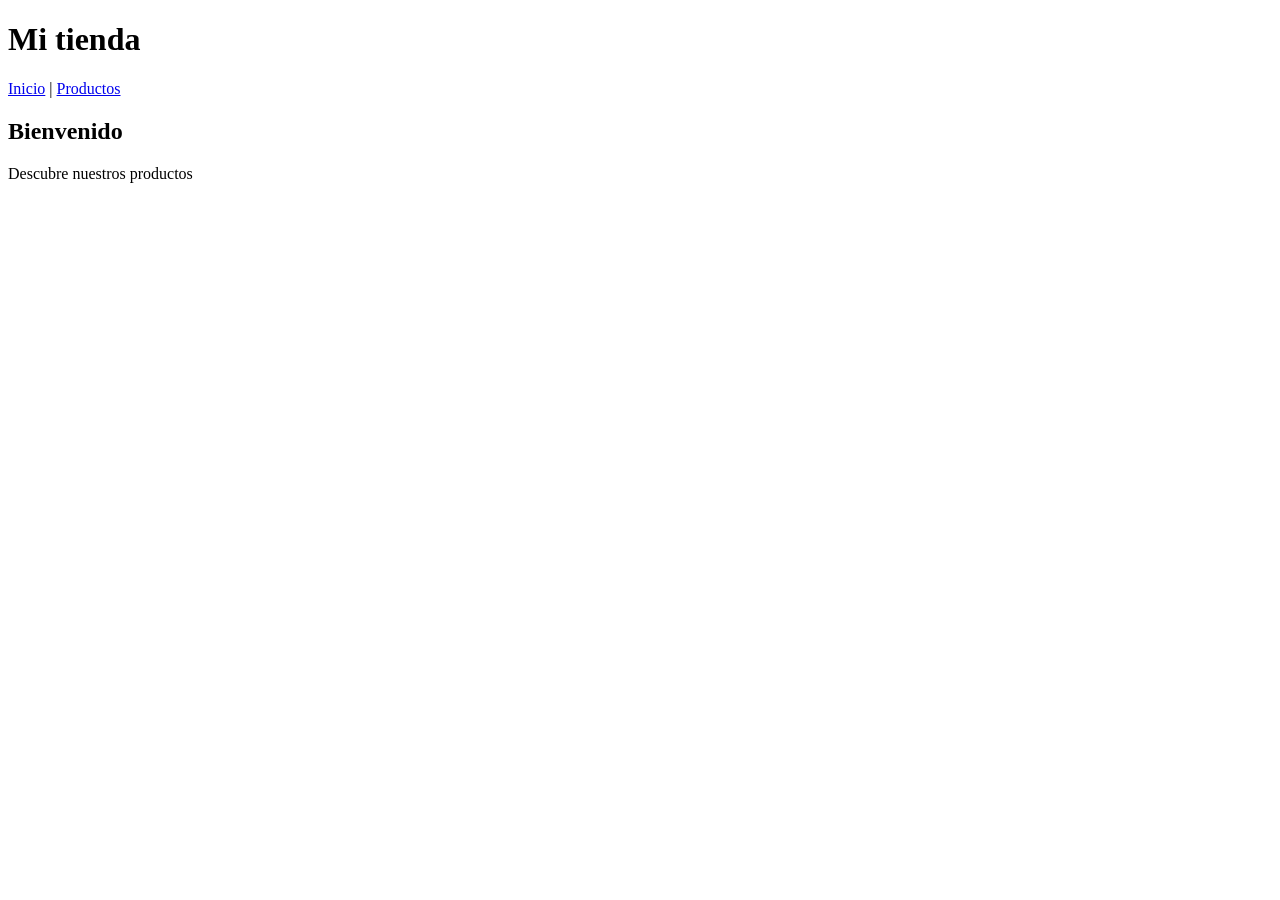
<file: index.html>
<!DOCTYPE html>
<html lang="en">
<head>
    <meta charset="UTF-8">
    <meta name="viewport" content="width=device-width, initial-scale=1.0">
    <title>Inicio</title>
</head>
<body>
    <header id="menu">
        <h1>Mi tienda</h1>
        <nav>
            <a href="#">Inicio</a> | <a href="#">Productos</a>
        </nav>
    </header>
    <main>
        <h2>Bienvenido</h2>
        <p>Descubre nuestros productos</p>
    </main>
</body>
</html>
</file>
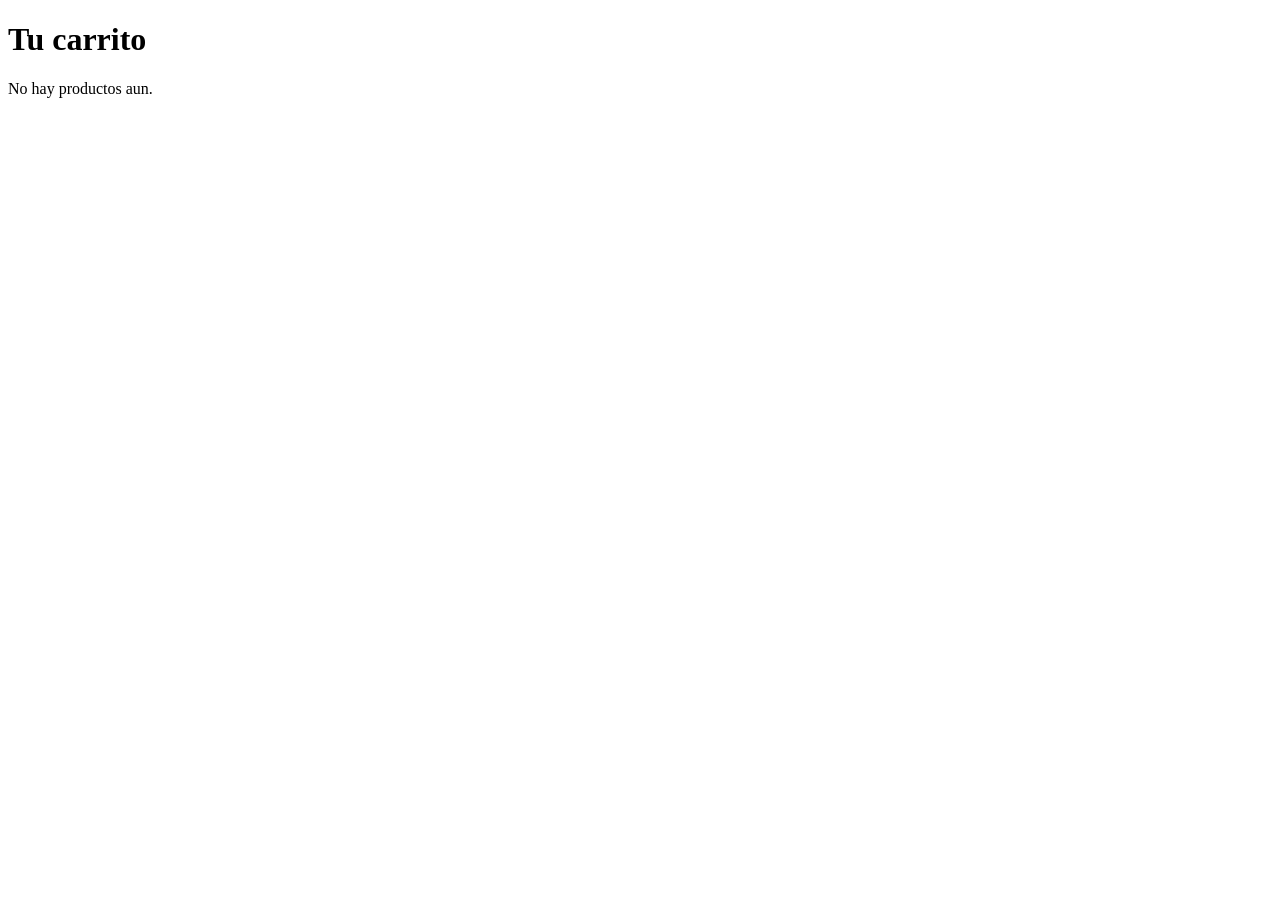
<file: carrito.html>
<!DOCTYPE html>
<html lang="en">
<head>
    <meta charset="UTF-8">
    <meta name="viewport" content="width=device-width, initial-scale=1.0">
    <title>Carrito de Compra</title>
</head>
<body>
    <h1>Tu carrito</h1>
    <p>No hay productos aun.</p>
</body>
</html>
</file>
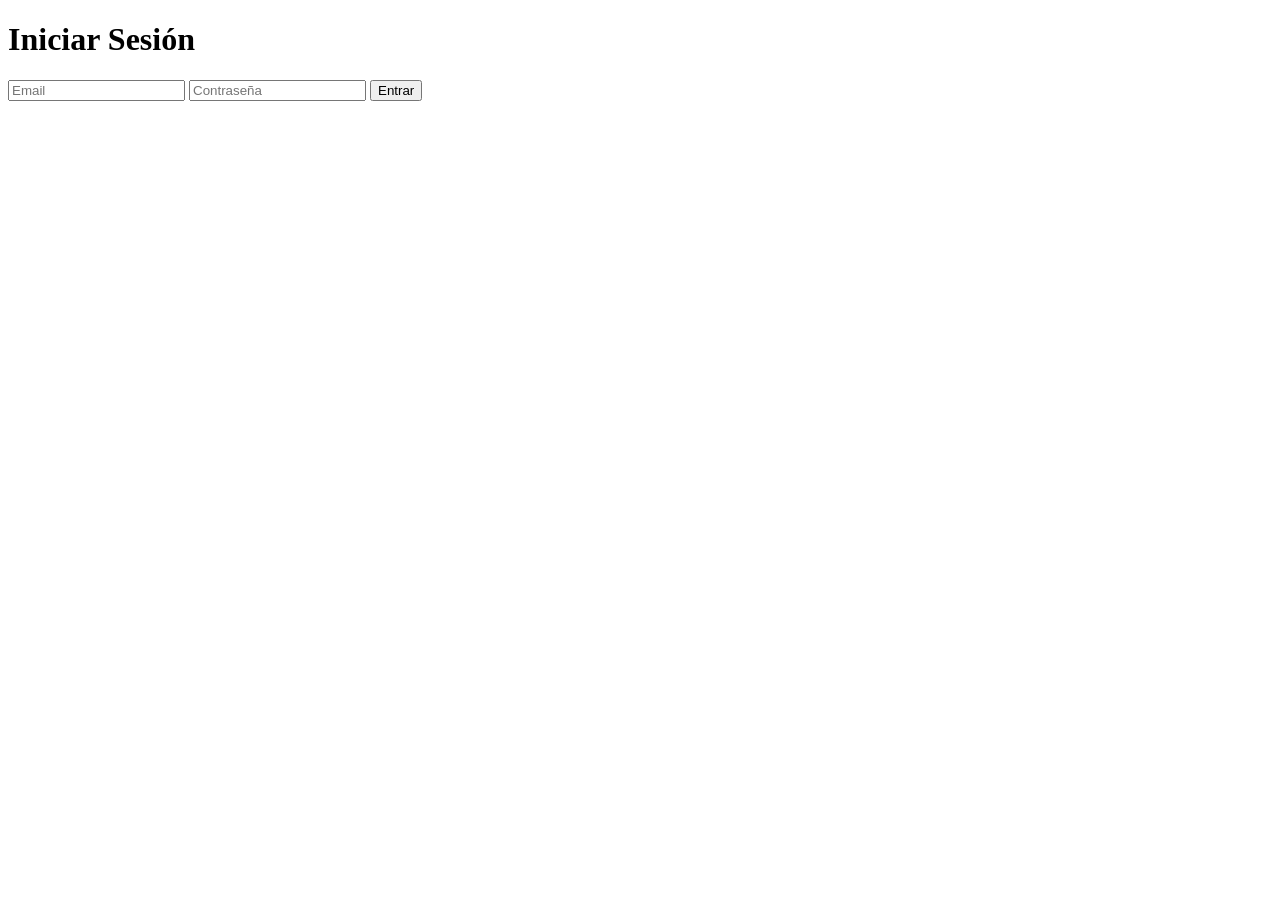
<file: login.html>
<!DOCTYPE html>
<html lang="en">
<head>
    <meta charset="UTF-8">
    <meta name="viewport" content="width=device-width, initial-scale=1.0">
    <title>Login</title>
</head>
<body>
    <h1>Iniciar Sesión</h1>
    <form action="">
        <input type="email" placeholder="Email" required/>
        <input type="password" placeholder="Contraseña" required/>
        <button type="submit">Entrar</button>
    </form>
</body>
</html>
</file>
